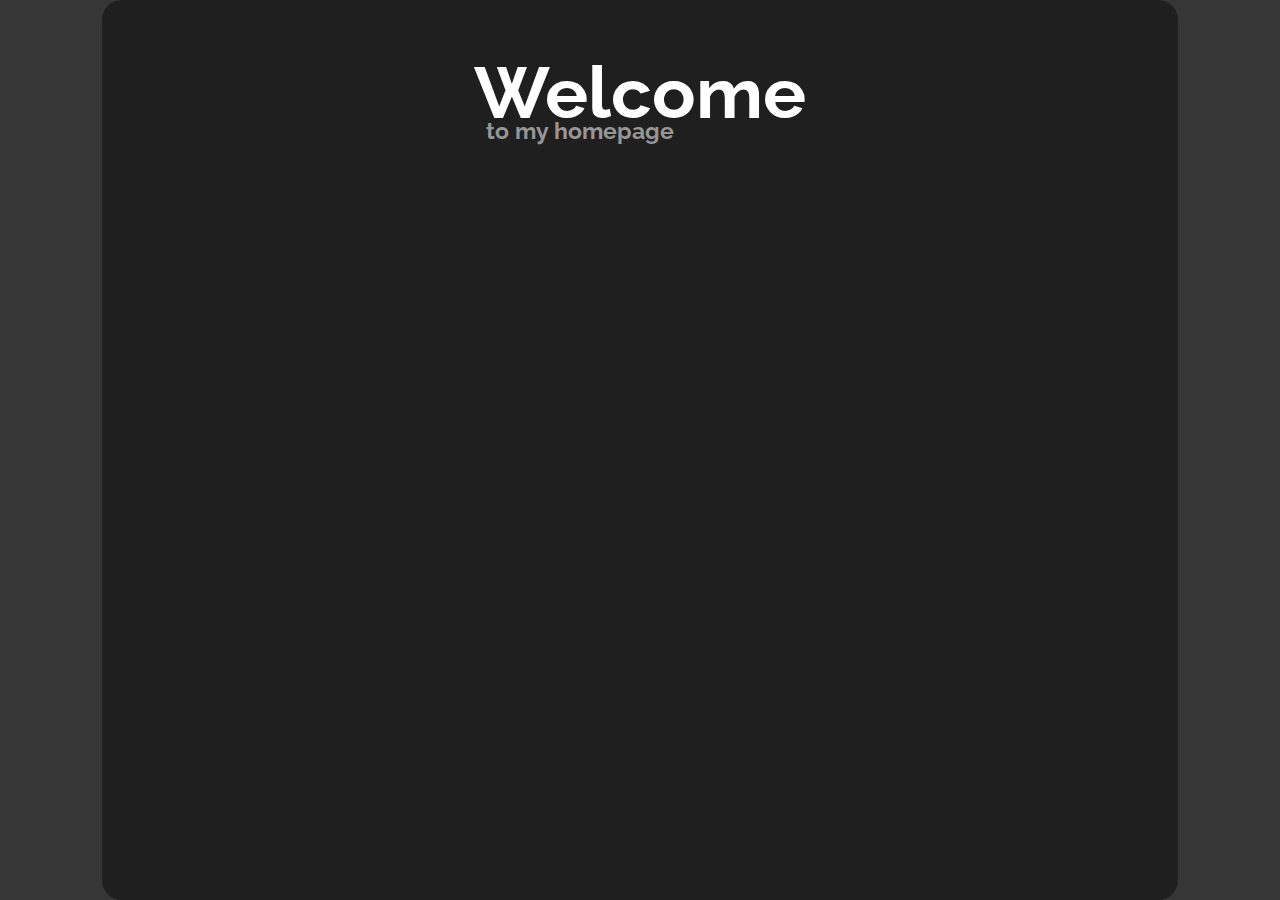
<file: index.html>
<!DOCTYPE html>
<html lang="en">
<head>
    <meta charset="UTF-8">
    <meta name="viewport" content="width=device-width, initial-scale=1.0">
    <title>Document</title>
    <link rel="stylesheet" href="static/css/style.css">
    <link rel="preconnect" href="https://fonts.googleapis.com">
    <link rel="preconnect" href="https://fonts.gstatic.com" crossorigin>
    <link href="https://fonts.googleapis.com/css2?family=Raleway:ital,wght@0,100..900;1,100..900&display=swap" rel="stylesheet">
</head>
<body>
    <div class="main-back">
        <div class="text">
            <h1 class="Si">Welcome</h1>
            <h1 class="didi">to my homepage</h1>
        </div>
        <div class="img">
            <img src="static/media/5467528745913617329.jpg" alt="I" class="i">
        </div>
    </div>
</body>
</html>
</file>
<file: static/css/style.css>
*{
    margin: 0;
}
body {
    background-color: #363636;
    font-family: "Raleway", sans-serif;
}


.Si{
    color: #ffffff;
    font-size: 8vh;
    padding-top: 50px;
    margin: 0;
    text-align: center;
}

.didi{
    color: #979696;
    font-size: 2.5vh;
    margin-top: 0;
    text-align: center;
    transform: translateX(-4.3ch) translateY(-1.2ch);
}
.img{
    display: flex;
    justify-content: center;
}

.i{
    width: 20vh;
    border-radius: 150px;
    transform: translateX(30ch) translateY(-68ch);
}

.main-back{
    min-height: 100vh;     
    margin: 0 8vw;         
    background-color: #1f1f1f;
    border-radius: 20px;
    display: flex;
    flex-direction: column;
}

.hobby{
    color: #ffffff; 
    padding-top: 60px;
    padding-left: 80px;
}
</file>
